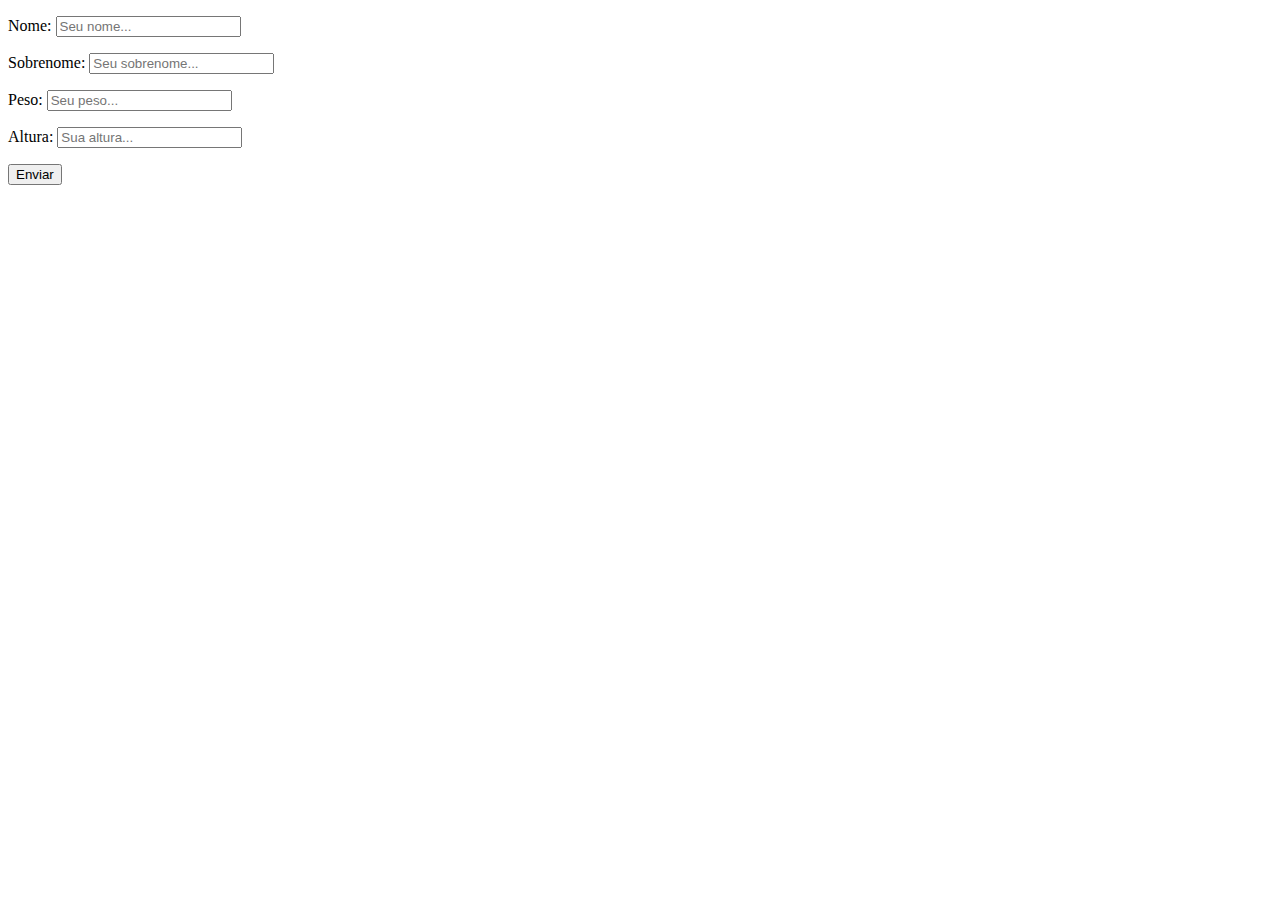
<file: js basico/exercício final/index.html>
<!DOCTYPE html>
<html lang="pt-BR">
<head>
    <meta charset="UTF-8">
    <meta http-equiv="X-UA-Compatible" content="IE=edge">
    <meta name="viewport" content="width=device-width, initial-scale=1.0">
    <title>Exercício aula 20</title>
</head>

<body>
    <form class="form">

        <p>Nome: <input type="text" class="nome" placeholder="Seu nome..."></p>
        <p>Sobrenome: <input type="text" class="sobrenome" placeholder="Seu sobrenome..."></p>
        <p>Peso: <input type="number" class="peso" placeholder="Seu peso..."></p>
        <p>Altura: <input type="number" class="altura" placeholder="Sua altura..."></p>

        <button class="btn">Enviar</button>

        <div class="resultado"></div>

    </form>
    <script src="js/script.js"></script>
</body>
</html>
</file>
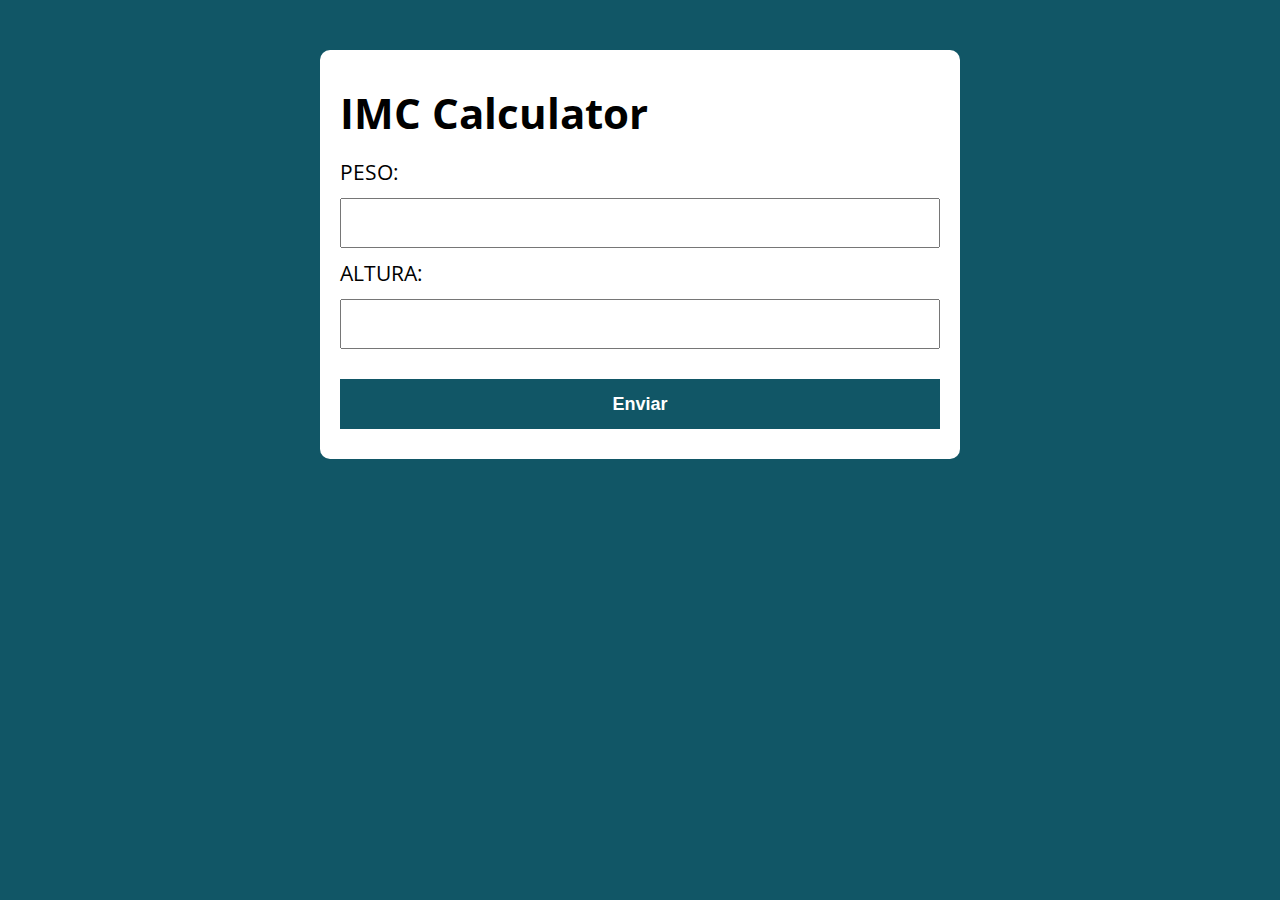
<file: js lógica de progamação/imc calculator/index.html>
<!DOCTYPE html>
<html lang="pt-BR">

<head>
    <meta charset="UTF-8">
    <meta http-equiv="X-UA-Compatible" content="IE=edge">
    <meta name="viewport" content="width=device-width, initial-scale=1.0">
    <title>IMC</title>
    <link rel="stylesheet" href="./assets/css/style.css">
</head>

<body>
    <section class="container">
        <h1>IMC Calculator</h1>


        <form action="" id="formulario">

            <label for="input-peso">PESO:</label>
            <input type="number" class="peso" id="input-peso" step="0.01">

            <label for="input-altura">ALTURA:</label>
            <input type="number" class="altura" id="input-altura" step="0.01">


            <button>Enviar</button>

            <div class="resultado"></div>
        </form>


    </section>


    <script src="./assets/js/index.js"></script>
</body>

</html>
</file>
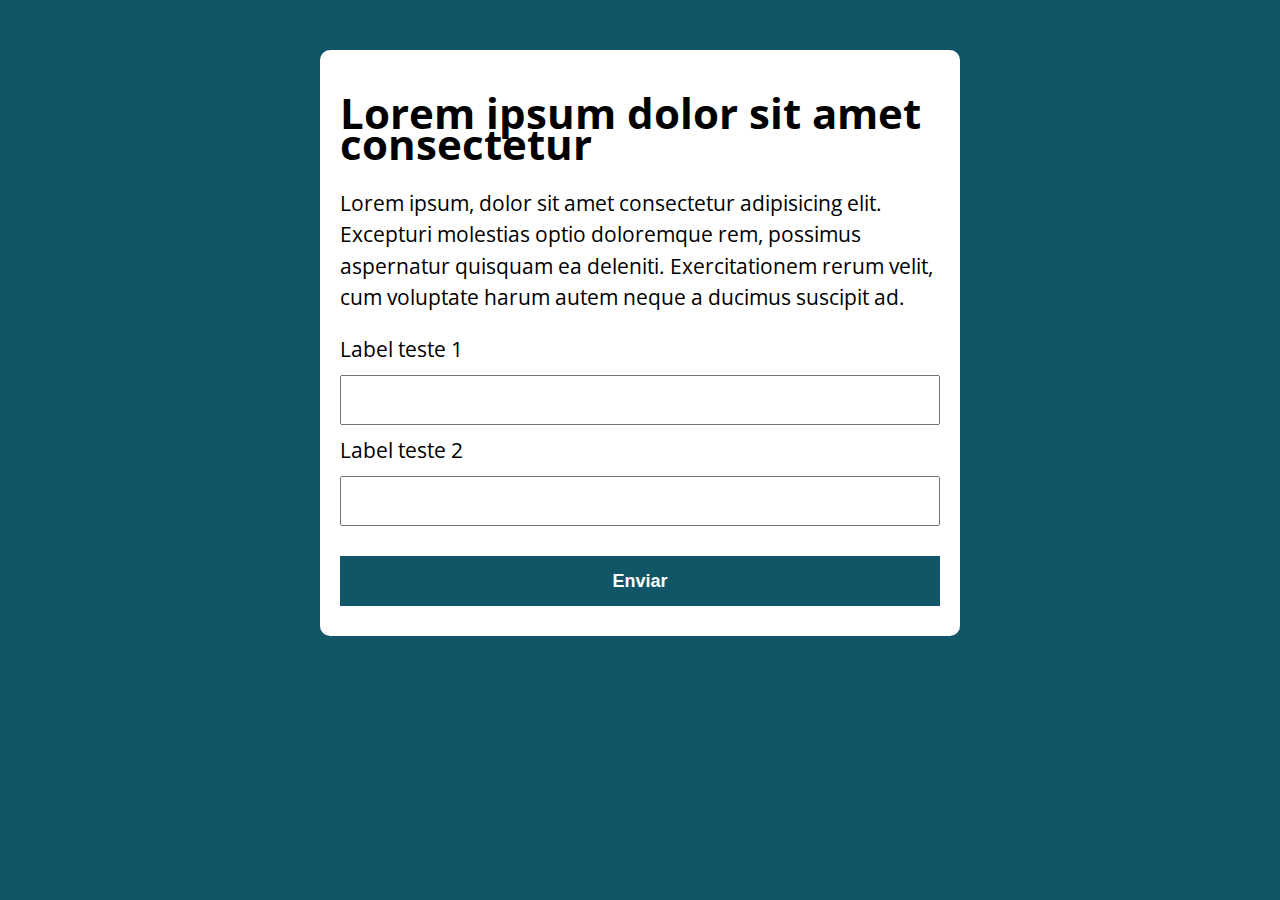
<file: js lógica de progamação/modelo/index.html>
<!DOCTYPE html>
<html lang="pt-BR">

<head>
    <meta charset="UTF-8">
    <meta http-equiv="X-UA-Compatible" content="IE=edge">
    <meta name="viewport" content="width=device-width, initial-scale=1.0">
    <title>Aulas Modelo</title>
    <link rel="stylesheet" href="./assets/css/style.css">
</head>

<body>

    <section class="container">
        <h1> Lorem ipsum dolor sit amet consectetur</h1>

        <p>
            Lorem ipsum, dolor sit amet consectetur adipisicing elit. Excepturi molestias optio doloremque rem, possimus
            aspernatur quisquam ea deleniti. Exercitationem rerum velit, cum voluptate harum autem neque a ducimus
            suscipit ad.
        </p>

        <form action="" id="formulario">

            <label for="input-teste-1">Label teste 1</label>
            <input type="text" id="input-teste-1">

            <label for="input-teste-2">Label teste 2</label>
            <input type="password" id="input-teste-2">


            <button>Enviar</button>



        </form>


    </section>


    <script src="./assets/js/main.js"></script>
</body>

</html>
</file>
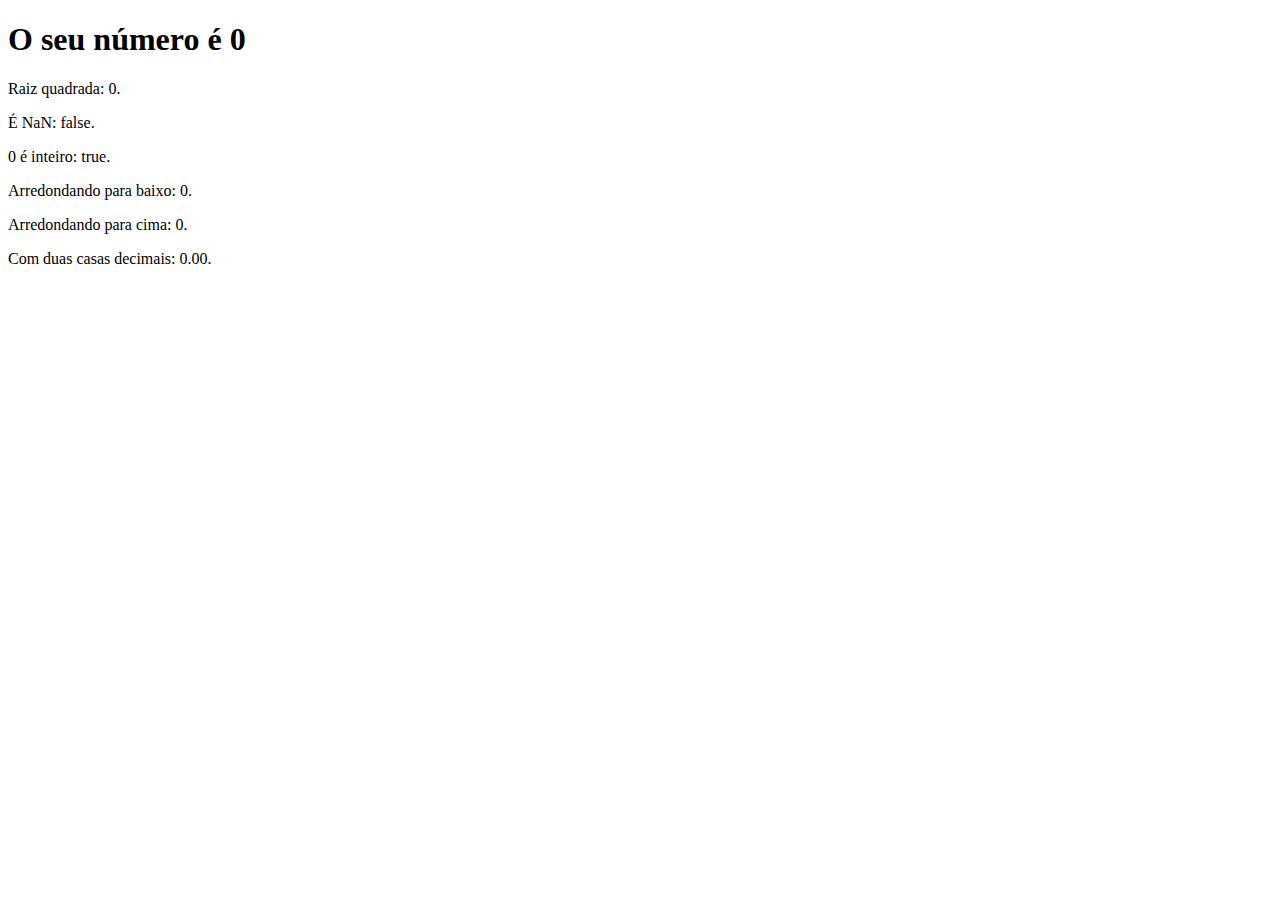
<file: js basico/exercicios/exercicios math/index.html>
<!DOCTYPE html>
<html lang="pt-BR">
<head>
  <meta charset="UTF-8">
  <title>Exercício Math</title>
</head>
<body>
  <section>
    <h1>O seu número é <span id="numero-titulo">0</span></h1>
    <div id="texto">Texto</div>
  </section>

  <script src="script.js"></script>
</body>
</html>
</file>
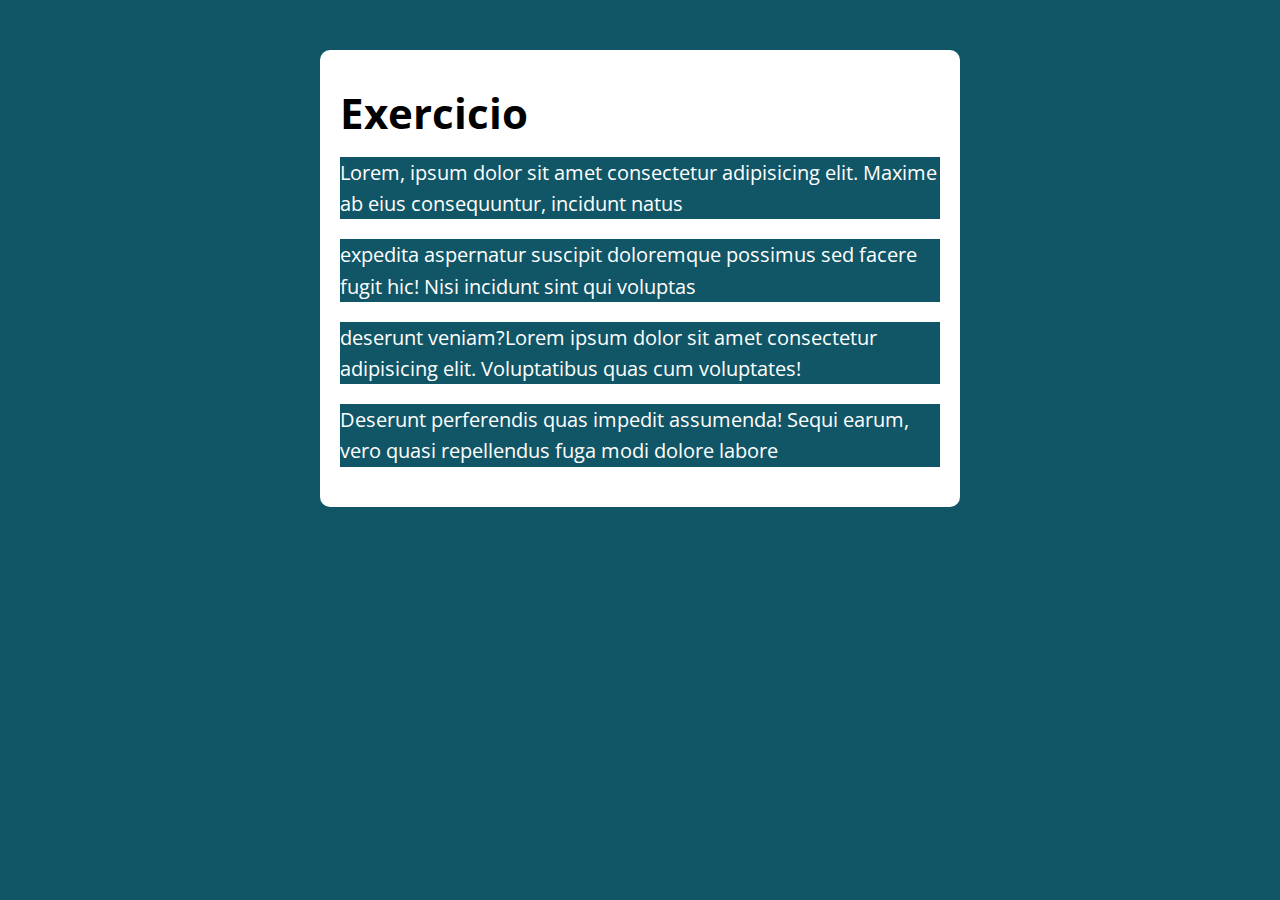
<file: js lógica de progamação/estruturas de repetição/for of/exercicio com nodelist/index.html>
<!DOCTYPE html>
<html lang="pt-BR">

<head>
    <meta charset="UTF-8">
    <meta http-equiv="X-UA-Compatible" content="IE=edge">
    <meta name="viewport" content="width=device-width, initial-scale=1.0">
    <title>Aulas Modelo</title>
    <link rel="stylesheet" href="./assets/css/style.css">
</head>

<body>

    <section class="container">
        <h1> Exercicio</h1>
      <div>
        <p> Lorem, ipsum dolor sit amet consectetur adipisicing elit. Maxime ab eius consequuntur, incidunt natus</p>
        <p>  expedita aspernatur suscipit doloremque possimus sed facere fugit hic! Nisi incidunt sint qui voluptas</p>
        <p> deserunt veniam?Lorem ipsum dolor sit amet consectetur adipisicing elit. Voluptatibus quas cum voluptates!</p>
        <p>   Deserunt perferendis quas impedit assumenda! Sequi earum, vero quasi repellendus fuga modi dolore labore</p>
    </div>  
        

    </section>


    <script src="./assets/js/index.js"></script>
</body>

</html>
</file>
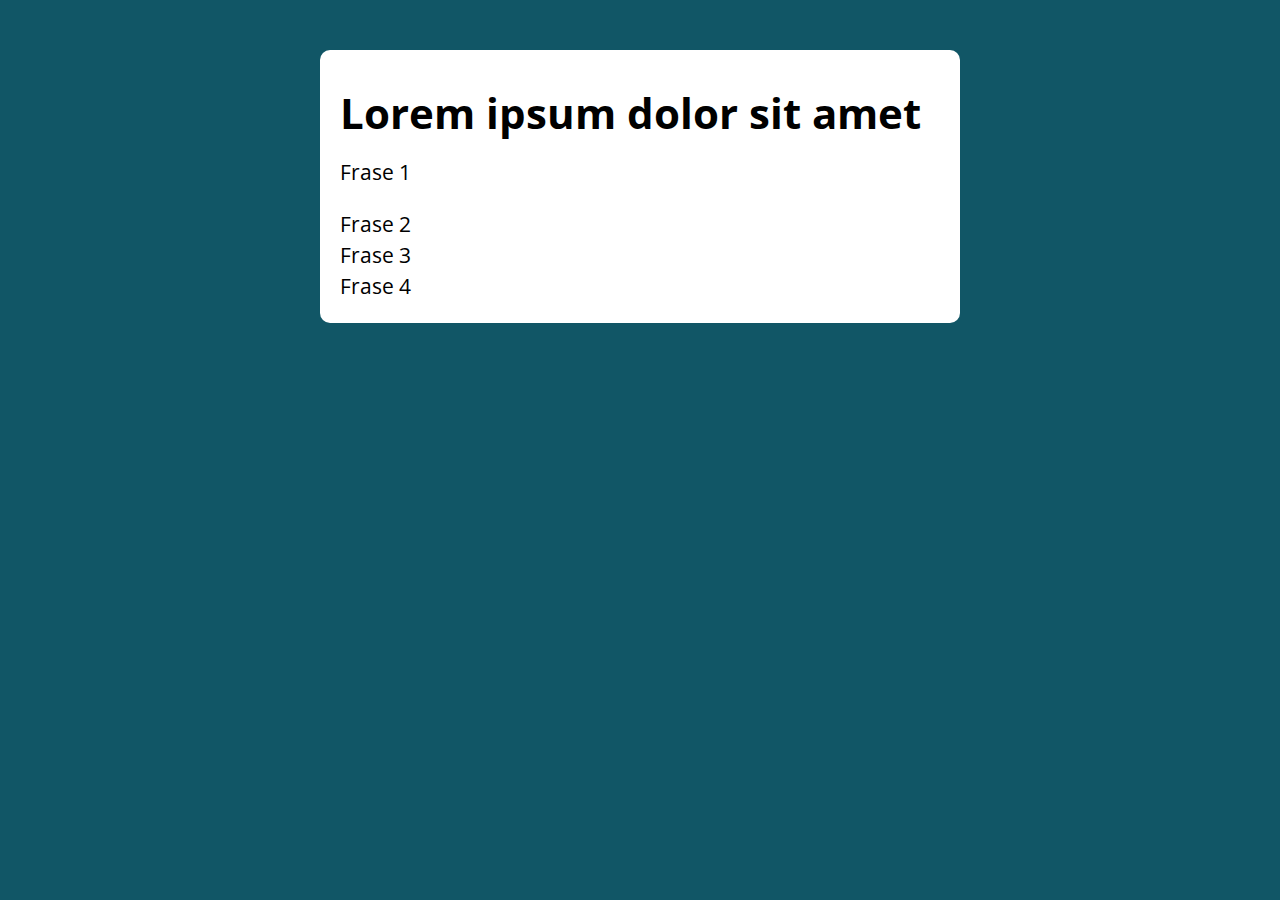
<file: js lógica de progamação/estruturas de repetição/for/exercicio/index.html>
<!DOCTYPE html>
<html lang="pt-BR">

<head>
  <meta charset="UTF-8">
  <meta name="viewport" content="width=device-width, initial-scale=1.0">
  <meta http-equiv="X-UA-Compatible" content="ie=edge">
  <title>Modelo</title>
  <link rel="stylesheet" href="style.css">
</head>

<body>

  <section class="container">
    <h1>Lorem ipsum dolor sit amet</h1>
    <!-- AQUI -->
  </section>

  <script src="exercicio.js"></script>
</body>

</html>
</file>
<file: js lógica de progamação/imc calculator/assets/css/style.css>
@import url('https://fonts.googleapis.com/css2?family=Open+Sans&display=swap');
@import url('https://fonts.googleapis.com/css2?family=Open+Sans:wght@400;700&display=swap');

:root{
    --primary-color: rgb(17, 86, 102);
    --primary-color-darker: rgb(9, 48, 56);
}
*{
    box-sizing: border-box;
    outline: 0;
}

body{
    margin: 0;
    padding: 0;
    background-color: var(--primary-color) ;
    font-family: 'Open sans', sans-serif;
    font-size: 1.3em;
    line-height: 1.5em;
}

.container{
    margin: 50px auto;
    background-color: white;
    max-width: 40rem;
    padding: 1.25rem;
    border-radius: 10px; 
}

form input, form label, form button {
    display: block;
    width: 100%;
    margin-bottom: 10px;
  }
  
  form input {
    font-size: 24px;
    height: 50px;
    padding: 0 20px;
  }
  
  form input:focus {
    outline: 1px solid var(--primary-color);
  }
  
  form button {
    border: none;
    background: var(--primary-color);
    color: #fff;
    font-size: 18px;
    font-weight: 700;
    height: 50px;
    cursor: pointer;
    margin-top: 30px;
    transition: 0.5s;
  }

  form button:hover{
    background-color: var(--primary-color-darker);
    letter-spacing: 1.4px;
  }
</file>
<file: js lógica de progamação/modelo/assets/css/style.css>
@import url('https://fonts.googleapis.com/css2?family=Open+Sans&display=swap');
@import url('https://fonts.googleapis.com/css2?family=Open+Sans:wght@400;700&display=swap');

:root{
    --primary-color: rgb(17, 86, 102);
    --primary-color-darker: rgb(9, 48, 56);
}
*{
    box-sizing: border-box;
    outline: 0;
}

body{
    margin: 0;
    padding: 0;
    background-color: var(--primary-color) ;
    font-family: 'Open sans', sans-serif;
    font-size: 1.3em;
    line-height: 1.5em;
}

.container{
    margin: 50px auto;
    background-color: white;
    max-width: 40rem;
    padding: 1.25rem;
    border-radius: 10px; 
}

form input, form label, form button {
    display: block;
    width: 100%;
    margin-bottom: 10px;
  }
  
  form input {
    font-size: 24px;
    height: 50px;
    padding: 0 20px;
  }
  
  form input:focus {
    outline: 1px solid var(--primary-color);
  }
  
  form button {
    border: none;
    background: var(--primary-color);
    color: #fff;
    font-size: 18px;
    font-weight: 700;
    height: 50px;
    cursor: pointer;
    margin-top: 30px;
    transition: 0.5s;
  }

  form button:hover{
    background-color: var(--primary-color-darker);
    letter-spacing: 1.4px;
  }
</file>
<file: js lógica de progamação/estruturas de repetição/for of/exercicio com nodelist/assets/css/style.css>
@import url('https://fonts.googleapis.com/css2?family=Open+Sans&display=swap');
@import url('https://fonts.googleapis.com/css2?family=Open+Sans:wght@400;700&display=swap');

:root{
    --primary-color: rgb(17, 86, 102);
    --primary-color-darker: rgb(9, 48, 56);
}
*{
    box-sizing: border-box;
    outline: 0;
}

body{
    margin: 0;
    padding: 0;
    background-color: var(--primary-color) ;
    font-family: 'Open sans', sans-serif;
    font-size: 1.3em;
    line-height: 1.5em;
}

p{
    font-size: 20px;
}

.container{
    margin: 50px auto;
    background-color: white;
    max-width: 40rem;
    padding: 1.25rem;
    border-radius: 10px; 
}

form input, form label, form button {
    display: block;
    width: 100%;
    margin-bottom: 10px;
  }
  
  form input {
    font-size: 24px;
    height: 50px;
    padding: 0 20px;
  }
  
  form input:focus {
    outline: 1px solid var(--primary-color);
  }
  
  form button {
    border: none;
    background: var(--primary-color);
    color: #fff;
    font-size: 18px;
    font-weight: 700;
    height: 50px;
    cursor: pointer;
    margin-top: 30px;
    transition: 0.5s;
  }

  form button:hover{
    background-color: var(--primary-color-darker);
    letter-spacing: 1.4px;
  }
</file>
<file: js lógica de progamação/estruturas de repetição/for/exercicio/style.css>
@import url('https://fonts.googleapis.com/css?family=Open+Sans:400,700&display=swap');
:root {
  --primary-color: rgb(17, 86, 102);
  --primary-color-darker: rgb(9, 48, 56);
}

* {
  box-sizing: border-box;
  outline: 0;
}

body {
  margin: 0;
  padding: 0;
  background: var(--primary-color);
  font-family: 'Open sans', sans-serif;
  font-size: 1.3em;
  line-height: 1.5em;
}

.container {
  max-width: 640px;
  margin: 50px auto;
  background: #fff;
  padding: 20px;
  border-radius: 10px;
}

form input, form label, form button {
  display: block;
  width: 100%;
  margin-bottom: 10px;
}

form input {
  font-size: 24px;
  height: 50px;
  padding: 0 20px;
}

form input:focus {
  outline: 1px solid var(--primary-color);
}

form button {
  border: none;
  background: var(--primary-color);
  color: #fff;
  font-size: 18px;
  font-weight: 700;
  height: 50px;
  cursor: pointer;
  margin-top: 30px;
}

form button:hover {
  background: var(--primary-color-darker);
}
</file>
